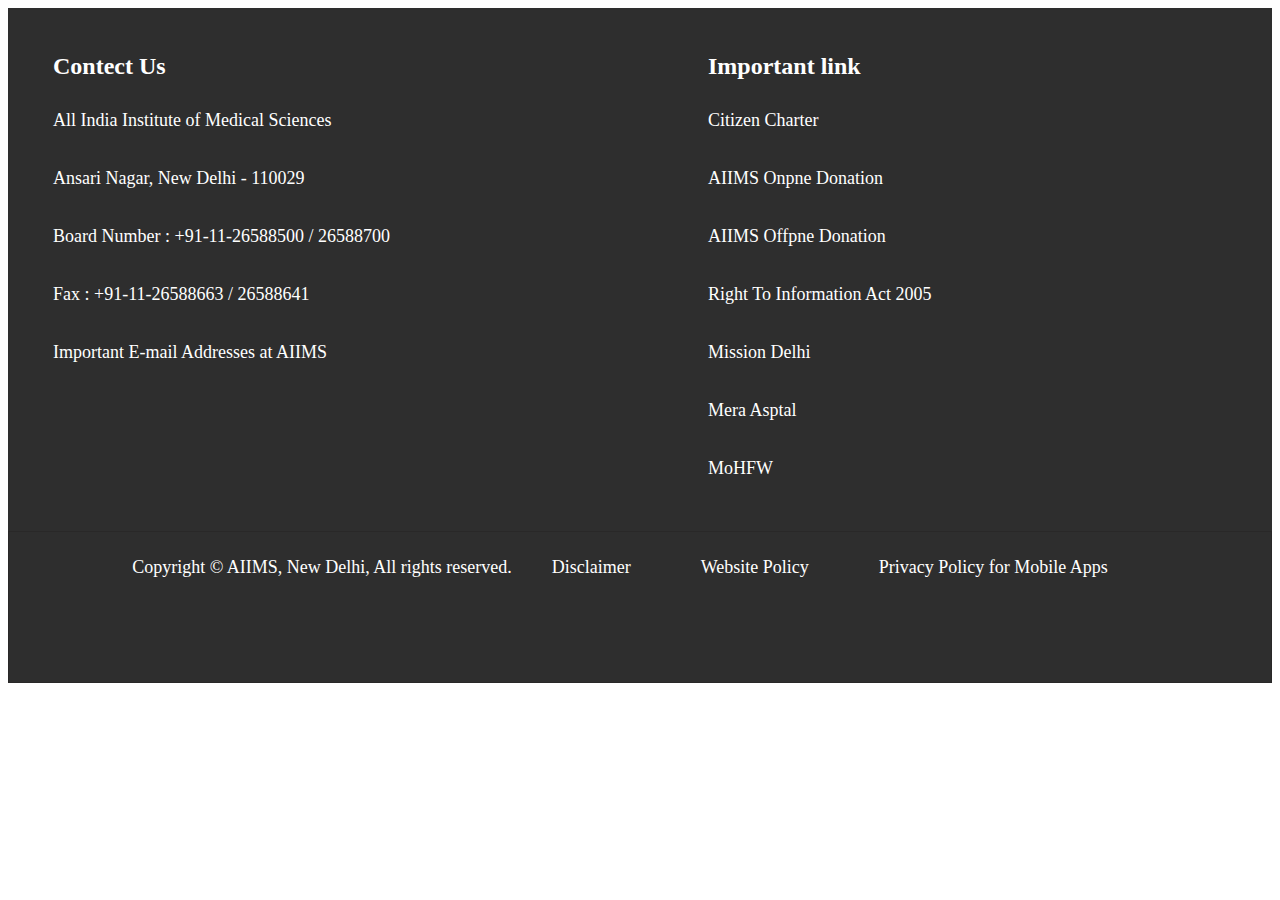
<file: footer/footer.html>
<!DOCTYPE html>
<html lang="en">
<head>
    <meta charset="UTF-8">
    <meta name="viewport" content="width=device-width, initial-scale=1.0">
    <title>Document</title>
    <link rel="stylesheet" href="footer.css">
</head>
<body>
    <footer>
        <div class="container">
           <section>
            <h2 class="for1">
                <span>Contect Us</span> </h2>
              <div class="part">
                <p class="address">All India Institute of Medical Sciences</p>
                <p class="address">Ansari Nagar, New Delhi - 110029</p>
                <p class="phone">Board Number : +91-11-26588500 / 26588700</p>
                <p class="phone">Fax : +91-11-26588663 / 26588641</p>
                <p class="contact">
                    <a href="index.php?option=com_content&view=article&id=964&Itemid=2297"> Important E-mail Addresses at AIIMS</a>
                </p>
            </div>
        </section>
        <section>
            <h2 class="for1">
                <span> Important link </span>
            </h2>
            <div class="part1">
                <div  class="menu">
                    <p><a href="/"><span>Citizen Charter</span></a></p>
                    <p><a href="/"><span>AIIMS Onpne Donation</span></a></p>
                    <p><a href="/"><span>AIIMS Offpne Donation</span></a></p>
                    <p><a href="/"><span>Right To Information Act 2005</span></a></p>
                    <p><a href="/"><span>Mission Delhi</span></a></p>
                    <p><a href="/"><span> Mera Asptal</span></a></p>
                    <p><a href="/"><span>MoHFW</span></a></p>
                    
                </div>
            </div>
        </section>
        <section>
            <h2 class="for1">
                <span> Other AIIMS</span>
            </h2>
            <div class="part2">
                <div  class="menu">
                    <p><a href="/"><span> AIIMS Mumbai</span></a></p>
                    <p><a href="/"><span>AIIMS Patna</span></a></p>
                    <p><a href="/"><span>AIIMS Bhuvneswar </span></a></p>
                    <p><a href="/"><span>AIIMS Delhi </span></a></p>
                    <p><a href="/"><span>AIIMS Lucknow</span></a></p>
                    <p><a href="/"><span>AIIMS Kolkatta </span></a></p>
                    
                </div>
            </div>
        </section>
    </div>
    <div class="last">
        <span >Copyright ©  AIIMS, New Delhi,  All rights reserved.</span>
        <a href="index.php?option=com_content&view=article&id=700&Itemid=1128" title="Disclaimer">Disclaimer<a style="margin-left:30px" href="index.php?option=com_content&view=article&id=6921&Itemid=1128" title="Disclaimer">Website Policy</a>
        <a style="margin-left:30px" href="index.php?option=com_content&view=article&id=10515&catid=79" title="Disclaimer">Privacy Policy for Mobile Apps</a>
    </div>
   
    </footer>
    
</body>
</html>
</file>
<file: footer/footer.css>
footer{
    justify-content: center;
    background-color:#000000d1;
    color: white;
   
}
section{
    width: 155px;
    margin-right: 400px;
    padding: 25px;
    margin-left: 20px;
}
h2.for1{
    display: flex;
}
.container{
display: flex;
    justify-content: space-between;
    height: auto;
    width: 100%;
    /* display: grid; */
    /* grid-template-columns: auto auto auto;   */
    display: flex;
    gap: 30px;
    /* flex-direction: column; */
}
section p{
    width: 400px;
    line-height: 40px;
    font-weight: 400;
    font-size: large;
}
section a{
    list-style: none;
    text-decoration: none;
    color: white;
   
}
.for1:hover{
    color: rgb(79, 86, 86);
    
}
.last{
    text-decoration: none;
    font-size: large;
    display: flex;
     justify-content: center;
     height: 100px;
     border: 1px solid rgba(19, 14, 14, 0.172);
     padding: 25px;
}
.last a{
    color: white;
    text-decoration: none;
    margin-inline: 40px;
    font-weight: 500;
}
</file>
